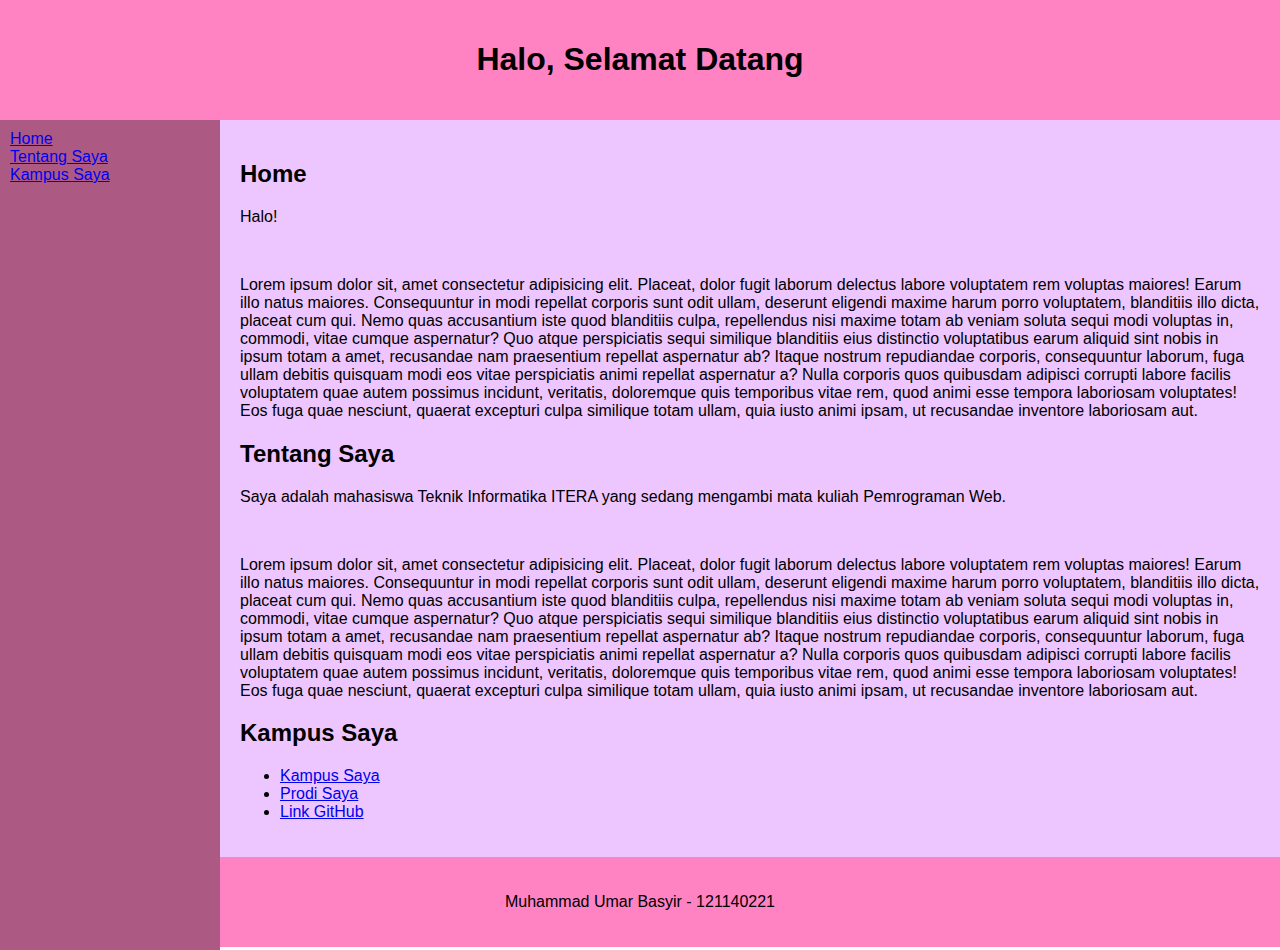
<file: task_3/index.html>
<!DOCTYPE html>
<html lang="en">
<head>
    <meta charset="UTF-8">
    <meta name="viewport" content="width=device-width, initial-scale=1.0">
    <title>Layout Example</title>
    <link rel="stylesheet" href="style.css">
</head>
<body>

<header>
    <h1>Halo, Selamat Datang</h1>
</header>

<nav>
    <li> <a href="#home">Home</a></li>
    <li> <a href="#about">Tentang Saya</a></li>
    <li> <a href="#info">Kampus Saya</a></li>
</nav>

<div id="main">
    <section id="home">
    <h2>Home</h2>
    <p>Halo!</p><br>
    <p>Lorem ipsum dolor sit, amet consectetur adipisicing elit. Placeat, dolor fugit laborum delectus labore voluptatem rem voluptas maiores! Earum illo natus maiores. Consequuntur in modi repellat corporis sunt odit ullam, deserunt eligendi maxime harum porro voluptatem, blanditiis illo dicta, placeat cum qui. Nemo quas accusantium iste quod blanditiis culpa, repellendus nisi maxime totam ab veniam soluta sequi modi voluptas in, commodi, vitae cumque aspernatur? Quo atque perspiciatis sequi similique blanditiis eius distinctio voluptatibus earum aliquid sint nobis in ipsum totam a amet, recusandae nam praesentium repellat aspernatur ab? Itaque nostrum repudiandae corporis, consequuntur laborum, fuga ullam debitis quisquam modi eos vitae perspiciatis animi repellat aspernatur a? Nulla corporis quos quibusdam adipisci corrupti labore facilis voluptatem quae autem possimus incidunt, veritatis, doloremque quis temporibus vitae rem, quod animi esse tempora laboriosam voluptates! Eos fuga quae nesciunt, quaerat excepturi culpa similique totam ullam, quia iusto animi ipsam, ut recusandae inventore laboriosam aut.</p>
</section>

<section id="about">
    <h2>Tentang Saya</h2>
    <p>Saya adalah mahasiswa Teknik Informatika ITERA yang sedang mengambi mata kuliah Pemrograman Web.</p><br>
    <p>Lorem ipsum dolor sit, amet consectetur adipisicing elit. Placeat, dolor fugit laborum delectus labore voluptatem rem voluptas maiores! Earum illo natus maiores. Consequuntur in modi repellat corporis sunt odit ullam, deserunt eligendi maxime harum porro voluptatem, blanditiis illo dicta, placeat cum qui. Nemo quas accusantium iste quod blanditiis culpa, repellendus nisi maxime totam ab veniam soluta sequi modi voluptas in, commodi, vitae cumque aspernatur? Quo atque perspiciatis sequi similique blanditiis eius distinctio voluptatibus earum aliquid sint nobis in ipsum totam a amet, recusandae nam praesentium repellat aspernatur ab? Itaque nostrum repudiandae corporis, consequuntur laborum, fuga ullam debitis quisquam modi eos vitae perspiciatis animi repellat aspernatur a? Nulla corporis quos quibusdam adipisci corrupti labore facilis voluptatem quae autem possimus incidunt, veritatis, doloremque quis temporibus vitae rem, quod animi esse tempora laboriosam voluptates! Eos fuga quae nesciunt, quaerat excepturi culpa similique totam ullam, quia iusto animi ipsam, ut recusandae inventore laboriosam aut.</p>
</section>

<section id="info">
    <h2>Kampus Saya</h2>
    <ul>
        <li> <a href="https://www.itera.ac.id/">Kampus Saya</a> </li>
        <li> <a href="http://if.itera.ac.id/">Prodi Saya</a>  </li>
        <li> <a href="https://github.com/UmarBasyir/TugasPemweb">Link GitHub</a> </li>
    </ul>
</section>
</div>

<footer>
    <p>Muhammad Umar Basyir - 121140221</p>
</footer>

</body>
</html>
</file>
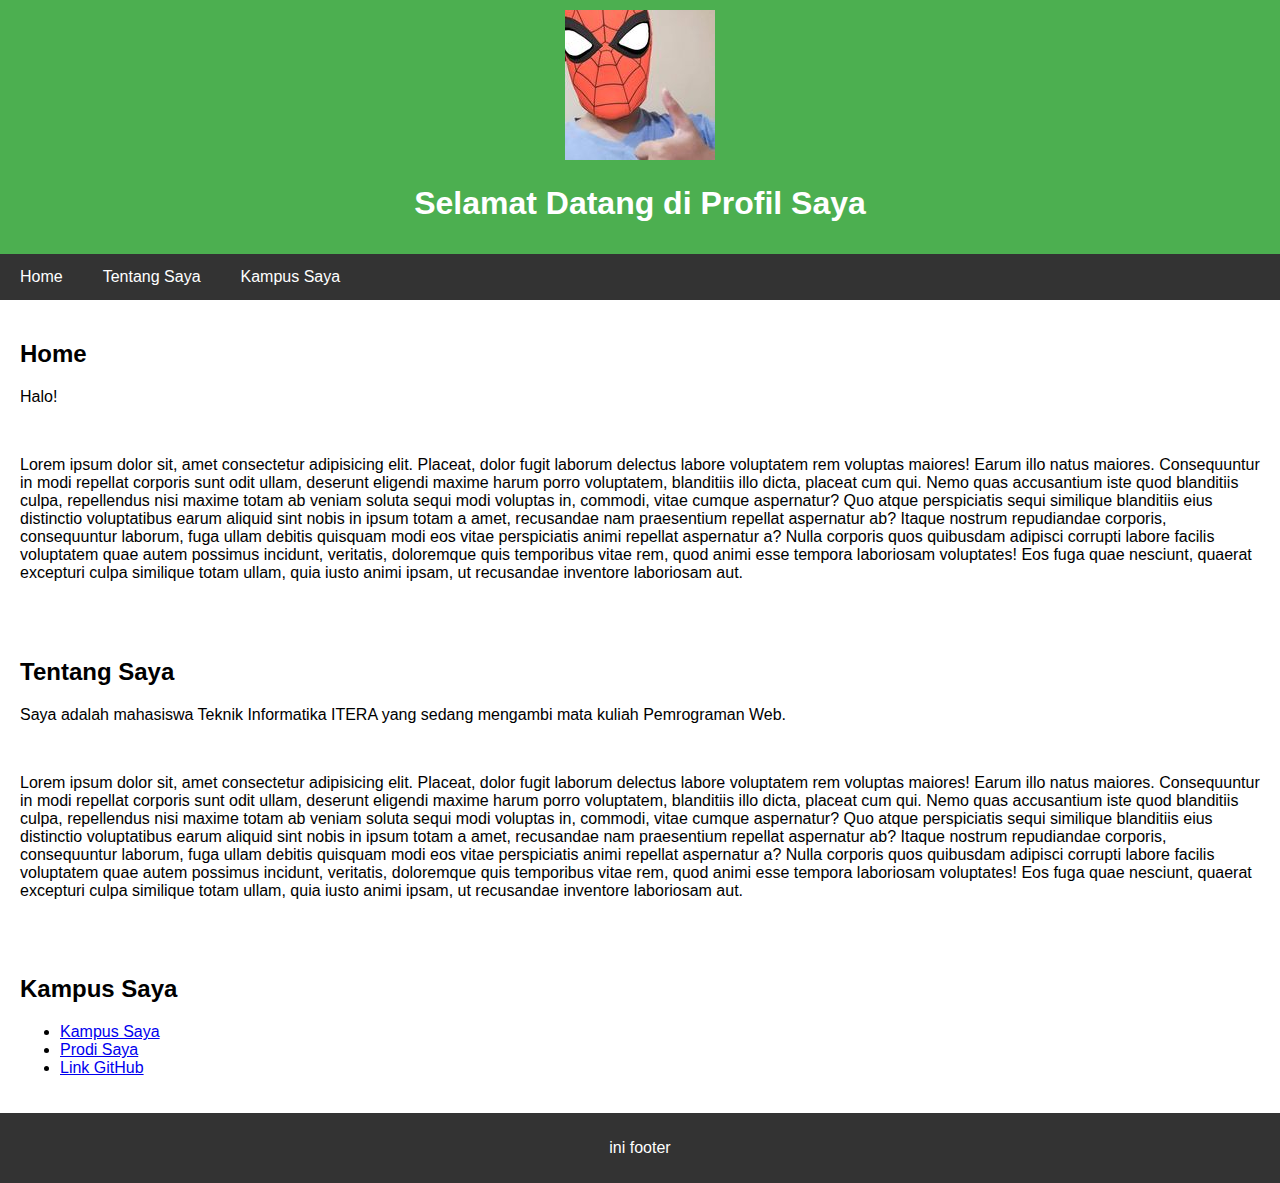
<file: task_html/index.html>
<!DOCTYPE html>
<head>
    <title>Profil Saya</title>
    <link rel="stylesheet" href="asset/style.css">
</head>
<body>

<header>
    <img src="asset/spooderman.jpg" alt="foto saat jadi spiderman">
    <h1>Selamat Datang di Profil Saya</h1>
</header>

<nav>
    <a href="#home">Home</a>
    <a href="#about">Tentang Saya</a>
    <a href="#info">Kampus Saya</a>
</nav>

<section id="home">
    <h2>Home</h2>
    <p>Halo!</p><br>
    <p>Lorem ipsum dolor sit, amet consectetur adipisicing elit. Placeat, dolor fugit laborum delectus labore voluptatem rem voluptas maiores! Earum illo natus maiores. Consequuntur in modi repellat corporis sunt odit ullam, deserunt eligendi maxime harum porro voluptatem, blanditiis illo dicta, placeat cum qui. Nemo quas accusantium iste quod blanditiis culpa, repellendus nisi maxime totam ab veniam soluta sequi modi voluptas in, commodi, vitae cumque aspernatur? Quo atque perspiciatis sequi similique blanditiis eius distinctio voluptatibus earum aliquid sint nobis in ipsum totam a amet, recusandae nam praesentium repellat aspernatur ab? Itaque nostrum repudiandae corporis, consequuntur laborum, fuga ullam debitis quisquam modi eos vitae perspiciatis animi repellat aspernatur a? Nulla corporis quos quibusdam adipisci corrupti labore facilis voluptatem quae autem possimus incidunt, veritatis, doloremque quis temporibus vitae rem, quod animi esse tempora laboriosam voluptates! Eos fuga quae nesciunt, quaerat excepturi culpa similique totam ullam, quia iusto animi ipsam, ut recusandae inventore laboriosam aut.</p>
</section>

<section id="about">
    <h2>Tentang Saya</h2>
    <p>Saya adalah mahasiswa Teknik Informatika ITERA yang sedang mengambi mata kuliah Pemrograman Web.</p><br>
    <p>Lorem ipsum dolor sit, amet consectetur adipisicing elit. Placeat, dolor fugit laborum delectus labore voluptatem rem voluptas maiores! Earum illo natus maiores. Consequuntur in modi repellat corporis sunt odit ullam, deserunt eligendi maxime harum porro voluptatem, blanditiis illo dicta, placeat cum qui. Nemo quas accusantium iste quod blanditiis culpa, repellendus nisi maxime totam ab veniam soluta sequi modi voluptas in, commodi, vitae cumque aspernatur? Quo atque perspiciatis sequi similique blanditiis eius distinctio voluptatibus earum aliquid sint nobis in ipsum totam a amet, recusandae nam praesentium repellat aspernatur ab? Itaque nostrum repudiandae corporis, consequuntur laborum, fuga ullam debitis quisquam modi eos vitae perspiciatis animi repellat aspernatur a? Nulla corporis quos quibusdam adipisci corrupti labore facilis voluptatem quae autem possimus incidunt, veritatis, doloremque quis temporibus vitae rem, quod animi esse tempora laboriosam voluptates! Eos fuga quae nesciunt, quaerat excepturi culpa similique totam ullam, quia iusto animi ipsam, ut recusandae inventore laboriosam aut.</p>
</section>

<section id="info">
    <h2>Kampus Saya</h2>
    <ul>
        <li> <a href="https://www.itera.ac.id/">Kampus Saya</a> </li>
        <li> <a href="http://if.itera.ac.id/">Prodi Saya</a>  </li>
        <li> <a href="https://github.com/UmarBasyir/TugasPemweb">Link GitHub</a> </li>
    </ul>
</section>

<footer>
    <p>ini footer</p>
</footer>

</body>
</html>
</file>
<file: task_3/style.css>
body {
    margin: 0;
    padding: 0;
    font-family: Arial, sans-serif;
}

header {
    font-family:'Lucida Sans', 'Lucida Sans Regular', 'Lucida Grande', 'Lucida Sans Unicode', Geneva, Verdana, sans-serif;
    position: relative;
    background-color: #ff83c3;
    padding: 20px;
    text-align: center;
}

nav {
    font-family:'Lucida Sans', 'Lucida Sans Regular', 'Lucida Grande', 'Lucida Sans Unicode', Geneva, Verdana, sans-serif;
    position :absolute;
    left: 0;
    top: 120px;
    bottom: 0;
    width: 200px;
    height: 810px;
    background-color: #ac5a84;
    padding: 10px;
}

#main {
    font-family:'Lucida Sans', 'Lucida Sans Regular', 'Lucida Grande', 'Lucida Sans Unicode', Geneva, Verdana, sans-serif;
    margin-left: 220px;
    padding: 20px;
    background-color: #e4abffad;
    min-height: 400px;
}

footer {
    font-family:'Lucida Sans', 'Lucida Sans Regular', 'Lucida Grande', 'Lucida Sans Unicode', Geneva, Verdana, sans-serif;
    background-color: #ff83c3;
    padding: 20px;
    text-align: center;
}

/* Responsif untuk tablet */
@media screen and (max-width: 768px) {
    nav {
        position: relative;
        width: 100%;
        height: auto;
        top: 0;
    }

    #main {
        margin-left: 0;
        padding: 10px;
    }
}

/* Responsif untuk mobile */
@media screen and (max-width: 480px) {
    header {
        padding: 15px;
    }

    nav {
        width: 100%;
        height: auto;
        padding: 10px;
    }

    #main {
        padding: 10px;
        margin-left: 0;
    }

    footer {
        padding: 15px;
    }
}
</file>
<file: task_html/asset/style.css>
body {
    font-family: Arial, sans-serif;
    margin: 0;
    padding: 0;
}

header {
    background-color: #4CAF50;
    color: white;
    padding: 10px 0;
    text-align: center;
}

nav {
    background-color: #333;
    overflow: hidden;
}

nav a {
    float: left;
    display: block;
    color: white;
    text-align: center;
    padding: 14px 20px;
    text-decoration: none;
}

nav a:hover {
    background-color: #ddd;
    color: black;
}

section {
    padding: 20px;
}

footer {
    background-color: #333;
    color: white;
    text-align: center;
    padding: 10px 0;
    bottom: 0;
    width: 100%;
}
</file>
